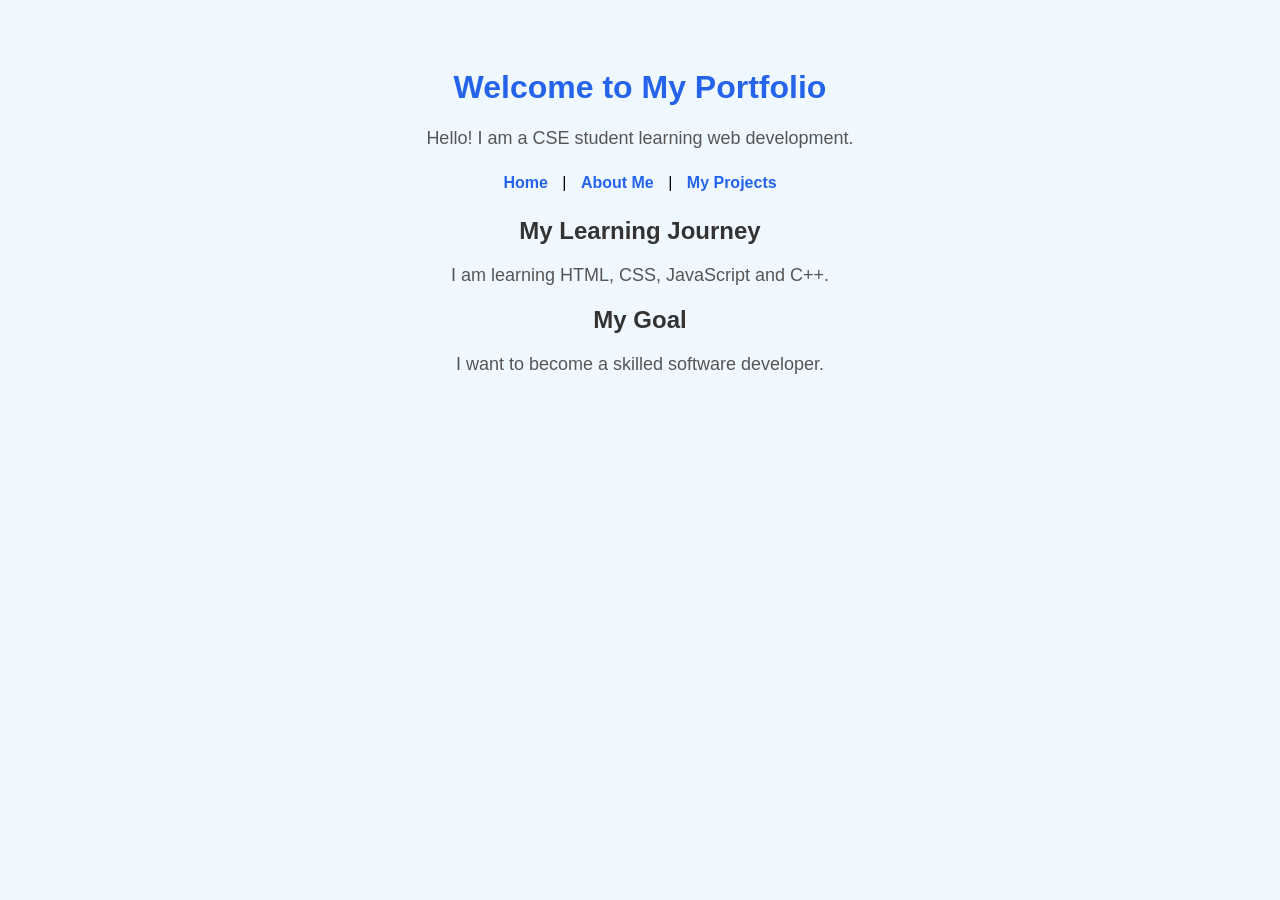
<file: index.html>
<!DOCTYPE html>
<html lang="en">
<head>
    <meta charset="UTF-8">
    <meta name="viewport" content="width=device-width, initial-scale=1.0">
    <title>My Portfolio</title>
    <link rel="stylesheet" href="style.css">
</head>
<body>
    <h1>Welcome to My Portfolio</h1>

    <p>Hello! I am a CSE student learning web development.</p>

    <nav>
        <a href="index.html">Home</a> |
        <a href="about.html">About Me</a> |
        <a href="projects.html">My Projects</a>
    </nav>

    <h2>My Learning Journey</h2>
    <p>I am learning HTML, CSS, JavaScript and C++.</p>

    <h2>My Goal</h2>
    <p>I want to become a skilled software developer.</p>
</body>
</html>
</file>
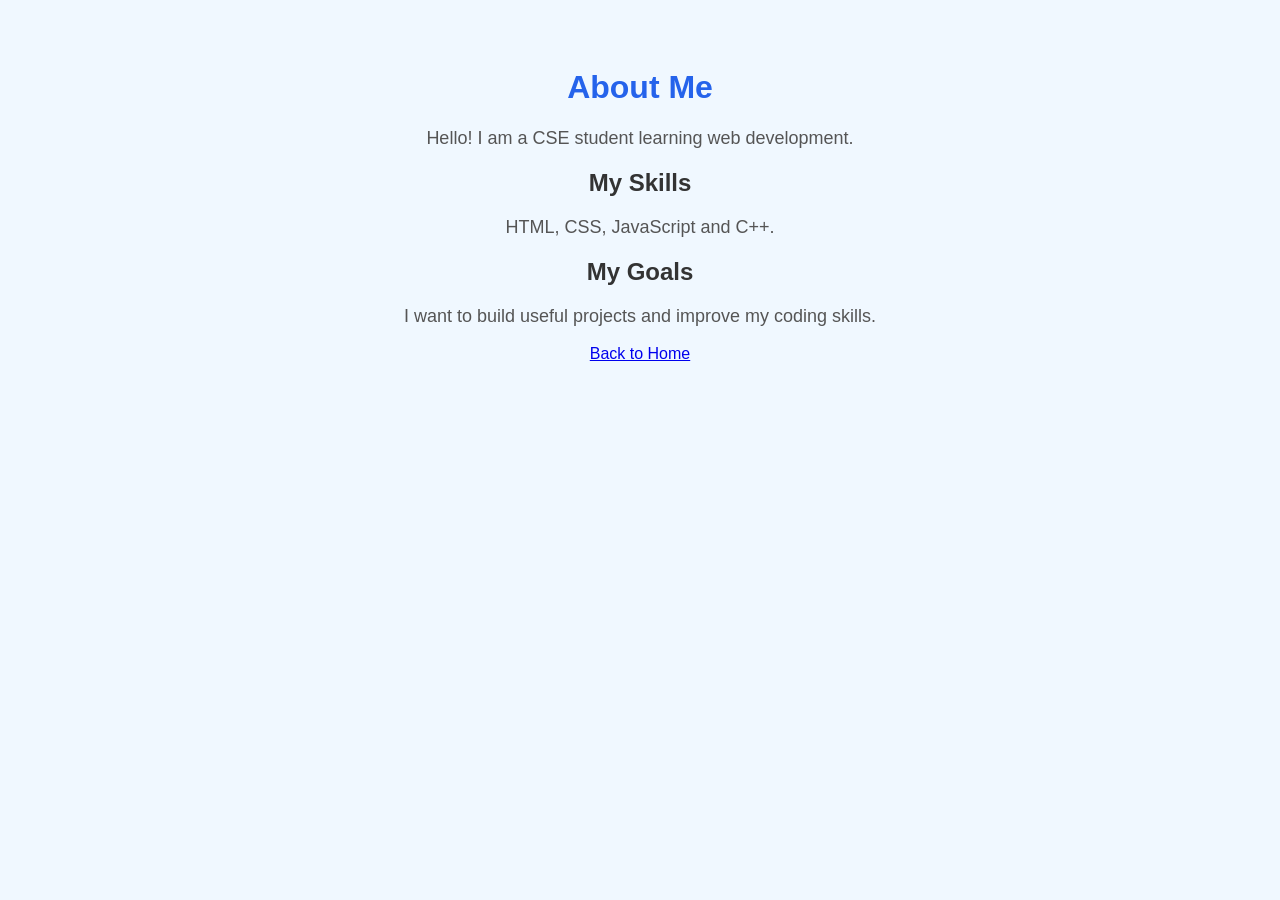
<file: about.html>
<!DOCTYPE html>
<html lang="en">
<head>
    <meta charset="UTF-8">
    <meta name="viewport" content="width=device-width, initial-scale=1.0">
    <title>About Me</title>
    <link rel="stylesheet" href="style.css">
</head>
<body>
    <h1>About Me</h1>

    <p>Hello! I am a CSE student learning web development.</p>

    <h2>My Skills</h2>
    <p>HTML, CSS, JavaScript and C++.</p>

    <h2>My Goals</h2>
    <p>I want to build useful projects and improve my coding skills.</p>

    <a href="index.html">Back to Home</a>
</body>
</html>
</file>
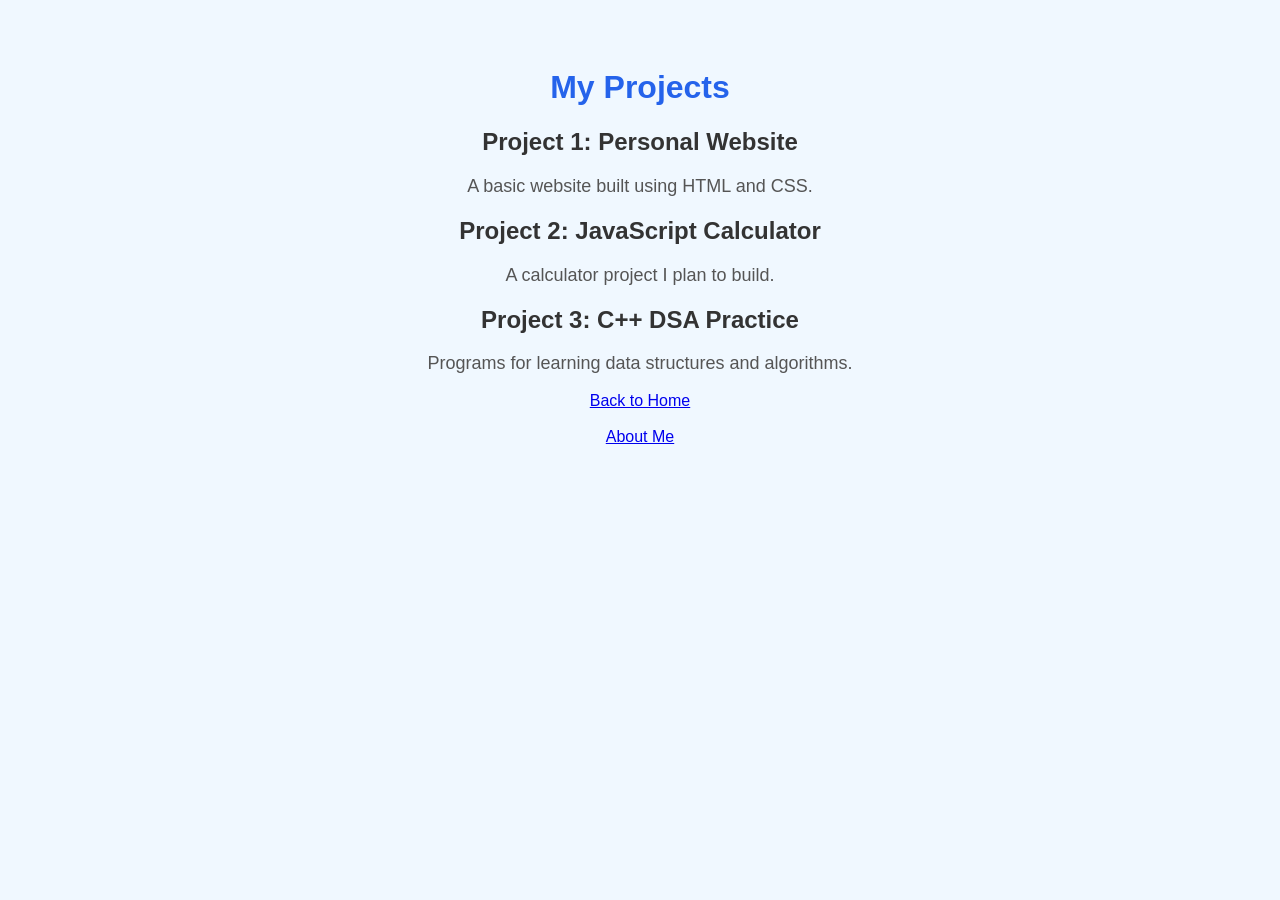
<file: projects.html>
<!DOCTYPE html>
<html lang="en">
<head>
    <meta charset="UTF-8">
    <meta name="viewport" content="width=device-width, initial-scale=1.0">
    <title>My Projects</title>
    <link rel="stylesheet" href="style.css">
</head>
<body>
    <h1>My Projects</h1>

    <h2>Project 1: Personal Website</h2>
    <p>A basic website built using HTML and CSS.</p>

    <h2>Project 2: JavaScript Calculator</h2>
    <p>A calculator project I plan to build.</p>

    <h2>Project 3: C++ DSA Practice</h2>
    <p>Programs for learning data structures and algorithms.</p>

    <a href="index.html">Back to Home</a>
    <br><br>
    <a href="about.html">About Me</a>
</body>
</html>
</file>
<file: style.css>
body {
    background-color: #f0f8ff;
    font-family: Arial, sans-serif;
    text-align: center;
    padding: 40px;
}

h1 {
    color: #2563eb;
}

h2 {
    color: #333333;
}

p {
    color: #555555;
    font-size: 18px;
}
nav {
    margin: 25px 0;
}

nav a {
    color: #2563eb;
    text-decoration: none;
    margin: 10px;
    font-weight: bold;
}

nav a:hover {
    text-decoration: underline;
}
</file>
